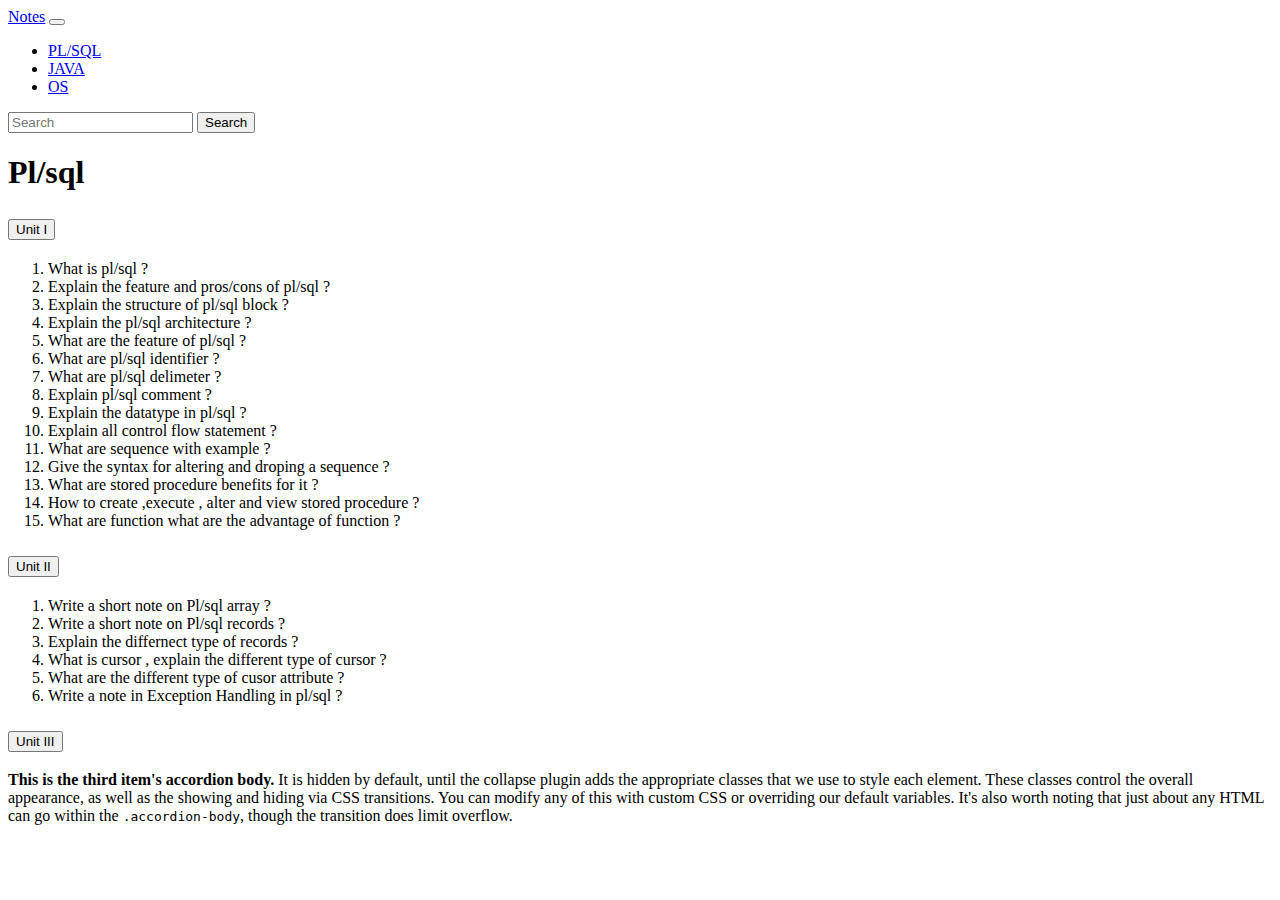
<file: index.html>
<!DOCTYPE html>
<html lang="en">
<head>
    <meta charset="UTF-8">
    <meta http-equiv="X-UA-Compatible" content="IE=edge">
    <meta name="viewport" content="width=device-width, initial-scale=1.0">
    <title>Document</title>
    <!-- CSS only -->
<link href="https://cdn.jsdelivr.net/npm/bootstrap@5.2.2/dist/css/bootstrap.min.css" rel="stylesheet" integrity="sha384-Zenh87qX5JnK2Jl0vWa8Ck2rdkQ2Bzep5IDxbcnCeuOxjzrPF/et3URy9Bv1WTRi" crossorigin="anonymous">
<!-- JavaScript Bundle with Popper -->
<script src="https://cdn.jsdelivr.net/npm/bootstrap@5.2.2/dist/js/bootstrap.bundle.min.js" integrity="sha384-OERcA2EqjJCMA+/3y+gxIOqMEjwtxJY7qPCqsdltbNJuaOe923+mo//f6V8Qbsw3" crossorigin="anonymous"></script>
</head>
<body>
    <nav class="navbar navbar-expand-lg bg-dark">
        <div class="container-fluid">
          <a class="navbar-brand text-light" href="#">Notes</a>
          <button class="navbar-toggler" type="button" data-bs-toggle="collapse" data-bs-target="#navbarSupportedContent" aria-controls="navbarSupportedContent" aria-expanded="false" aria-label="Toggle navigation">
            <span class="navbar-toggler-icon"></span>
          </button>
          <div class="collapse navbar-collapse" id="navbarSupportedContent">
            <ul class="navbar-nav me-auto mb-2 mb-lg-0">
              <li class="nav-item">
                <a class="nav-link active text-light" aria-current="page" href="./index.html">PL/SQL</a>
              </li>
              <li class="nav-item">
                <a class="nav-link text-light" href="./JAVA.html">JAVA</a>
              </li>
              <li class="nav-item">
                <a class="nav-link text-light" href="./OS.html">OS</a>
              </li>
              
             
            </ul>
            <form class="d-flex" role="search">
              <input class="form-control me-2" type="search" placeholder="Search" aria-label="Search">
              <button class="btn btn-success" type="submit">Search</button>
            </form>
          </div>
        </div>
      </nav>

      <div class="container">
        <div class="row justify-content-center">
            <div class="col-lg-12 mt-4">
                <h1>Pl/sql</h1>
                <div class="accordion my-4" id="accordionExample">
                    <div class="accordion-item">
                      <h2 class="accordion-header" id="headingOne">
                        <button class="accordion-button bg-light" type="button" data-bs-toggle="collapse" data-bs-target="#collapseOne" aria-expanded="true" aria-controls="">
                          Unit I
                        </button>
                      </h2>
                      <div id="collapseOne" class="accordion-collapse collapse" aria-labelledby="headingOne" data-bs-parent="#accordionExample">
                        <div class="accordion-body">
                          <ol>
                            <li>What is pl/sql ?</li>
                            <li>Explain the feature and pros/cons of pl/sql ?</li>
                            <li>Explain the structure of pl/sql block ?</li>
                            <li>Explain the pl/sql architecture ?</li>
                            <li>What are the feature of pl/sql ?</li>
                            <li>What are pl/sql identifier ?</li>
                            <li>What are pl/sql delimeter ?</li>
                            <li>Explain pl/sql comment ?</li>
                            <li>Explain the datatype in pl/sql ?</li>
                            <li>Explain all control flow statement ?</li>
                            <li>What are sequence with example ?</li>
                            <li>Give the syntax for altering and droping a sequence ?</li>
                            <li>What are stored procedure benefits for it ?</li>
                            <li>How to create ,execute , alter and view stored procedure ?</li>
                            <li>What are function what are the advantage of function ?</li>
                            
                          </ol>
                        </div>
                      </div>
                    </div>
                    <div class="accordion-item">
                      <h2 class="accordion-header" id="headingTwo">
                        <button class="accordion-button collapsed" type="button" data-bs-toggle="collapse" data-bs-target="#collapseTwo" aria-expanded="false" aria-controls="collapseTwo">
                          Unit II
                        </button>
                      </h2>
                      <div id="collapseTwo" class="accordion-collapse collapse" aria-labelledby="headingTwo" data-bs-parent="#accordionExample">
                        <div class="accordion-body">
                          <ol>
                            <li>Write a short note on Pl/sql array ?</li>
                            <li>Write a short note on Pl/sql records ?</li>
                            <li>Explain the differnect type of records ?</li>
                            <li>What is cursor , explain the different type of cursor ?</li>
                            <li>What are the different type of cusor attribute ?</li>
                            <li>Write a note in Exception Handling in pl/sql ?</li>
                          </ol>
                        </div>
                      </div>
                    </div>
                    <div class="accordion-item">
                      <h2 class="accordion-header" id="headingThree">
                        <button class="accordion-button collapsed" type="button" data-bs-toggle="collapse" data-bs-target="#collapseThree" aria-expanded="false" aria-controls="collapseThree">
                            Unit III
                        </button>
                      </h2>
                      <div id="collapseThree" class="accordion-collapse collapse" aria-labelledby="headingThree" data-bs-parent="#accordionExample">
                        <div class="accordion-body">
                          <strong>This is the third item's accordion body.</strong> It is hidden by default, until the collapse plugin adds the appropriate classes that we use to style each element. These classes control the overall appearance, as well as the showing and hiding via CSS transitions. You can modify any of this with custom CSS or overriding our default variables. It's also worth noting that just about any HTML can go within the <code>.accordion-body</code>, though the transition does limit overflow.
                        </div>
                      </div>
                    </div>
                  </div>
                
            </div>
        </div>
      </div>
</body>
</html>
</file>
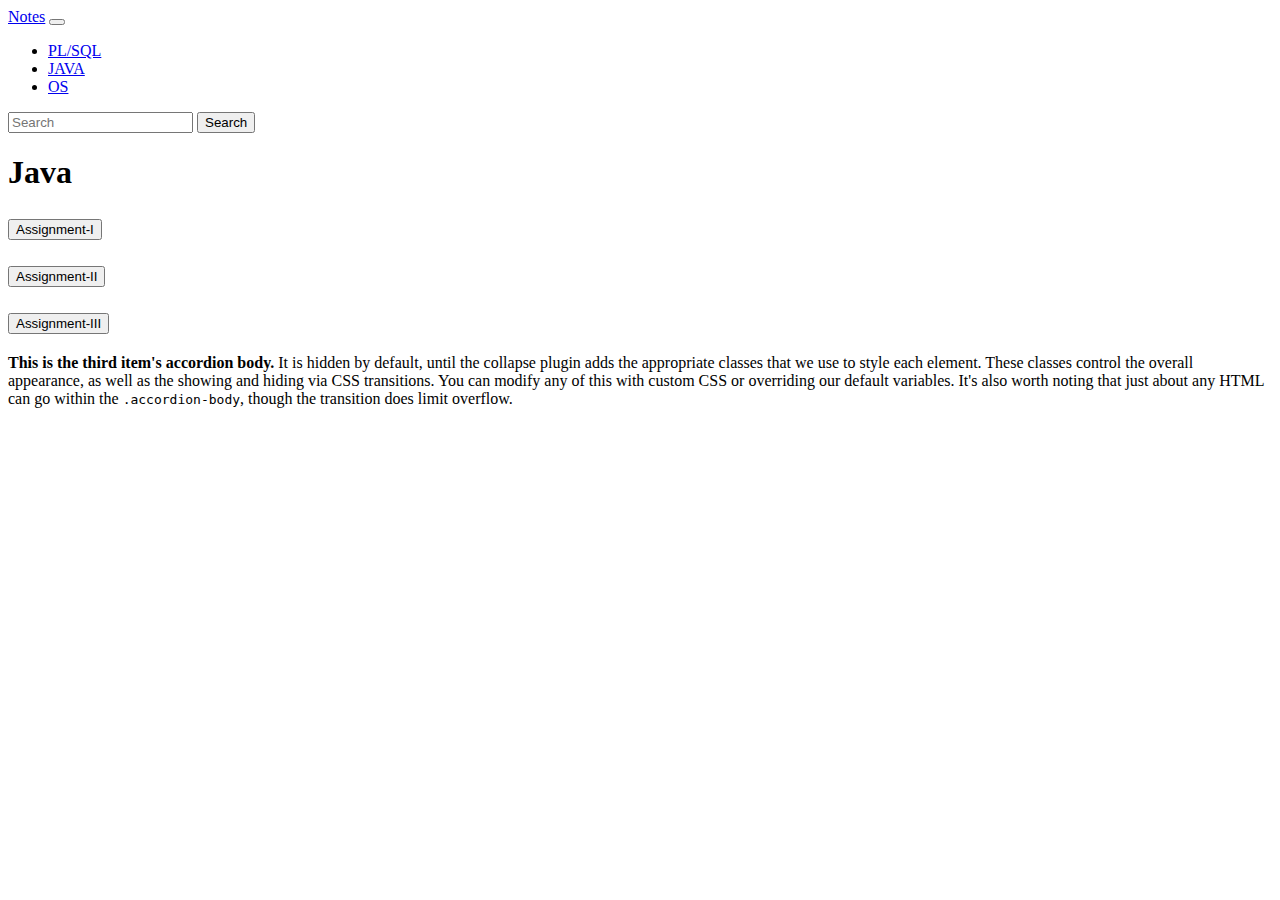
<file: JAVA.html>
<!DOCTYPE html>
<html lang="en">
<head>
    <meta charset="UTF-8">
    <meta http-equiv="X-UA-Compatible" content="IE=edge">
    <meta name="viewport" content="width=device-width, initial-scale=1.0">
    <title>Document</title>
    <!-- CSS only -->
<link href="https://cdn.jsdelivr.net/npm/bootstrap@5.2.2/dist/css/bootstrap.min.css" rel="stylesheet" integrity="sha384-Zenh87qX5JnK2Jl0vWa8Ck2rdkQ2Bzep5IDxbcnCeuOxjzrPF/et3URy9Bv1WTRi" crossorigin="anonymous">
<!-- JavaScript Bundle with Popper -->
<script src="https://cdn.jsdelivr.net/npm/bootstrap@5.2.2/dist/js/bootstrap.bundle.min.js" integrity="sha384-OERcA2EqjJCMA+/3y+gxIOqMEjwtxJY7qPCqsdltbNJuaOe923+mo//f6V8Qbsw3" crossorigin="anonymous"></script>
</head>
<body>
    <nav class="navbar navbar-expand-lg bg-dark">
        <div class="container-fluid">
          <a class="navbar-brand text-light" href="#">Notes</a>
          <button class="navbar-toggler bg-light" type="button" data-bs-toggle="collapse" data-bs-target="#navbarSupportedContent" aria-controls="navbarSupportedContent" aria-expanded="false" aria-label="Toggle navigation">
            <span class="navbar-toggler-icon"></span>
          </button>
          <div class="collapse navbar-collapse" id="navbarSupportedContent">
            <ul class="navbar-nav me-auto mb-2 mb-lg-0">
              <li class="nav-item">
                <a class="nav-link active text-light" aria-current="page" href="./index.html">PL/SQL</a>
              </li>
              <li class="nav-item">
                <a class="nav-link text-light" href="./JAVA.html">JAVA</a>
              </li>
              <li class="nav-item">
                <a class="nav-link text-light" href="./OS.html">OS</a>
              </li>
              
             
            </ul>
            <form class="d-flex" role="search">
              <input class="form-control me-2" type="search" placeholder="Search" aria-label="Search">
              <button class="btn btn-success" type="submit">Search</button>
            </form>
          </div>
        </div>
      </nav>

      <div class="container">
        <div class="row justify-content-center">
            <div class="col-lg-12 mt-4">
                <h1>Java</h1>
                <div class="accordion my-4" id="accordionExample">
                    <div class="accordion-item">
                      <h2 class="accordion-header" id="headingOne">
                        <button class="accordion-button" type="button" data-bs-toggle="collapse" data-bs-target="#collapseOne" aria-expanded="true" aria-controls="collapseOne">
                          Assignment-I
                        </button>
                      </h2>
                      <div id="collapseOne" class="accordion-collapse collapse show" aria-labelledby="headingOne" data-bs-parent="#accordionExample">
                        <div class="accordion-body">
                          <ol>
                            
                          </ol>
                        </div>
                      </div>
                    </div>
                    <div class="accordion-item">
                      <h2 class="accordion-header" id="headingTwo">
                        <button class="accordion-button collapsed" type="button" data-bs-toggle="collapse" data-bs-target="#collapseTwo" aria-expanded="false" aria-controls="collapseTwo">
                          Assignment-II
                        </button>
                      </h2>
                      <div id="collapseTwo" class="accordion-collapse collapse" aria-labelledby="headingTwo" data-bs-parent="#accordionExample">
                        <div class="accordion-body">
                          <ol>
                            
                          </ol>
                        </div>
                      </div>
                    </div>
                    <div class="accordion-item">
                      <h2 class="accordion-header" id="headingThree">
                        <button class="accordion-button collapsed" type="button" data-bs-toggle="collapse" data-bs-target="#collapseThree" aria-expanded="false" aria-controls="collapseThree">
                            Assignment-III
                        </button>
                      </h2>
                      <div id="collapseThree" class="accordion-collapse collapse" aria-labelledby="headingThree" data-bs-parent="#accordionExample">
                        <div class="accordion-body">
                          <strong>This is the third item's accordion body.</strong> It is hidden by default, until the collapse plugin adds the appropriate classes that we use to style each element. These classes control the overall appearance, as well as the showing and hiding via CSS transitions. You can modify any of this with custom CSS or overriding our default variables. It's also worth noting that just about any HTML can go within the <code>.accordion-body</code>, though the transition does limit overflow.
                        </div>
                      </div>
                    </div>
                  </div>
                
            </div>
        </div>
      </div>
</body>
</html>
</file>
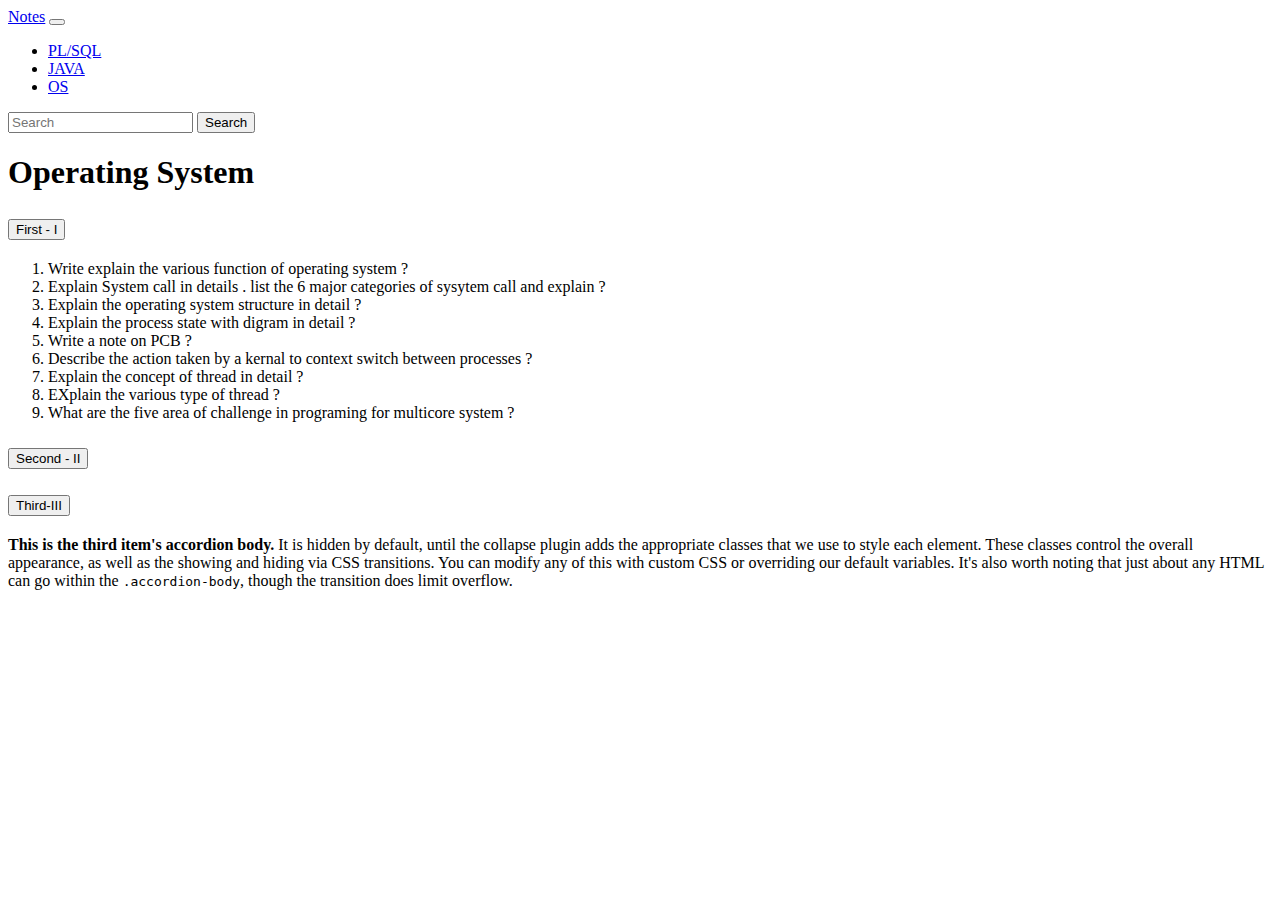
<file: OS.html>
<!DOCTYPE html>
<html lang="en">
<head>
    <meta charset="UTF-8">
    <meta http-equiv="X-UA-Compatible" content="IE=edge">
    <meta name="viewport" content="width=device-width, initial-scale=1.0">
    <title>Document</title>
    <!-- CSS only -->
<link href="https://cdn.jsdelivr.net/npm/bootstrap@5.2.2/dist/css/bootstrap.min.css" rel="stylesheet" integrity="sha384-Zenh87qX5JnK2Jl0vWa8Ck2rdkQ2Bzep5IDxbcnCeuOxjzrPF/et3URy9Bv1WTRi" crossorigin="anonymous">
<!-- JavaScript Bundle with Popper -->
<script src="https://cdn.jsdelivr.net/npm/bootstrap@5.2.2/dist/js/bootstrap.bundle.min.js" integrity="sha384-OERcA2EqjJCMA+/3y+gxIOqMEjwtxJY7qPCqsdltbNJuaOe923+mo//f6V8Qbsw3" crossorigin="anonymous"></script>
</head>
<body>
    <nav class="navbar navbar-expand-lg bg-dark">
        <div class="container-fluid">
          <a class="navbar-brand text-light" href="#">Notes</a>
          <button class="navbar-toggler bg-light" type="button" data-bs-toggle="collapse" data-bs-target="#navbarSupportedContent" aria-controls="navbarSupportedContent" aria-expanded="false" aria-label="Toggle navigation">
            <span class="navbar-toggler-icon"></span>
          </button>
          <div class="collapse navbar-collapse" id="navbarSupportedContent">
            <ul class="navbar-nav me-auto mb-2 mb-lg-0">
              <li class="nav-item">
                <a class="nav-link active text-light" aria-current="page" href="./index.html">PL/SQL</a>
              </li>
              <li class="nav-item">
                <a class="nav-link text-light" href="./JAVA.html">JAVA</a>
              </li>
              <li class="nav-item">
                <a class="nav-link text-light" href="./OS.html">OS</a>
              </li>
              
             
            </ul>
            <form class="d-flex" role="search">
              <input class="form-control me-2" type="search" placeholder="Search" aria-label="Search">
              <button class="btn btn-success" type="submit">Search</button>
            </form>
          </div>
        </div>
      </nav>

      <div class="container">
        <div class="row justify-content-center">
            <div class="col-lg-12 mt-4">
                <h1>Operating System</h1>
                <div class="accordion my-4" id="accordionExample">
                    <div class="accordion-item">
                      <h2 class="accordion-header" id="headingOne">
                        <button class="accordion-button" type="button" data-bs-toggle="collapse" data-bs-target="#collapseOne" aria-expanded="true" aria-controls="collapseOne">
                          First - I
                        </button>
                      </h2>
                      <div id="collapseOne" class="accordion-collapse collapse" aria-labelledby="headingOne" data-bs-parent="#accordionExample">
                        <div class="accordion-body">
                          <ol>
                            <li>Write explain the various function of operating system ?</li>
                            <li>Explain System call in details . list the 6 major categories of sysytem call and explain ?</li>
                            <li>Explain the operating system structure in detail ?</li>
                            <li>Explain the process state with digram in detail ?</li>
                            <li>Write a note on PCB ? </li>
                            <li>Describe the action taken by a kernal to context switch between processes ?</li>
                            <li>Explain the concept of thread in detail ?</li>
                            <li>EXplain the various type of thread ?</li>
                            <li>What are the five area of challenge in programing for multicore system ?</li>

                          </ol>
                        </div>
                      </div>
                    </div>
                    <div class="accordion-item">
                      <h2 class="accordion-header" id="headingTwo">
                        <button class="accordion-button collapsed" type="button" data-bs-toggle="collapse" data-bs-target="#collapseTwo" aria-expanded="false" aria-controls="collapseTwo">
                          Second - II
                        </button>
                      </h2>
                      <div id="collapseTwo" class="accordion-collapse collapse" aria-labelledby="headingTwo" data-bs-parent="#accordionExample">
                        <div class="accordion-body">
                          <ol>
                            
                          </ol>
                        </div>
                      </div>
                    </div>
                    <div class="accordion-item">
                      <h2 class="accordion-header" id="headingThree">
                        <button class="accordion-button collapsed" type="button" data-bs-toggle="collapse" data-bs-target="#collapseThree" aria-expanded="false" aria-controls="collapseThree">
                            Third-III
                        </button>
                      </h2>
                      <div id="collapseThree" class="accordion-collapse collapse" aria-labelledby="headingThree" data-bs-parent="#accordionExample">
                        <div class="accordion-body">
                          <strong>This is the third item's accordion body.</strong> It is hidden by default, until the collapse plugin adds the appropriate classes that we use to style each element. These classes control the overall appearance, as well as the showing and hiding via CSS transitions. You can modify any of this with custom CSS or overriding our default variables. It's also worth noting that just about any HTML can go within the <code>.accordion-body</code>, though the transition does limit overflow.
                        </div>
                      </div>
                    </div>
                  </div>
                
            </div>
        </div>
      </div>
</body>
</html>
</file>
